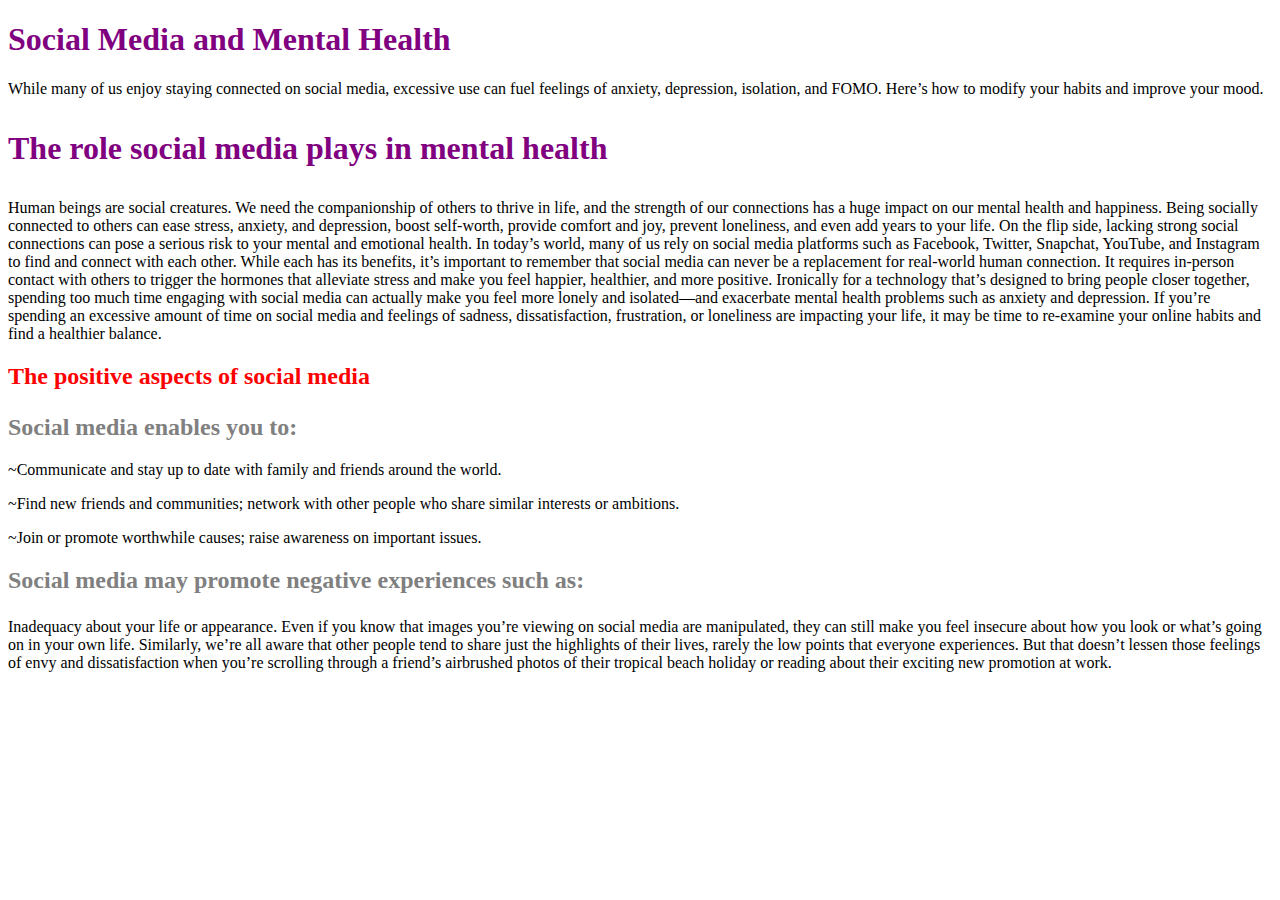
<file: Blogs.html>
<!DOCTYPE html>

<html>

<head>

</head>

<body>

<h1>  <FONT COLOR = "purple">Social Media and Mental Health </FONT COLOR></h1>

<article> 

<head>While many of us enjoy staying connected on social media, excessive use can fuel feelings of anxiety, depression, isolation, and FOMO. Here’s how to modify your habits and improve your mood.</article>

</head>

<h1><p><FONT COLOR = "PURPLE"> The role social media plays in mental health</FONT COLOR> </p></h1>

<p> Human beings are social creatures. We need the companionship of others to thrive in life, and the strength of our connections has a huge impact on our mental health and happiness. Being socially connected to others can ease stress, anxiety, and depression, boost self-worth, provide comfort and joy, prevent loneliness, and even add years to your life. On the flip side, lacking strong social connections can pose a serious risk to your mental and emotional health. In today’s world, many of us rely on social media platforms such as Facebook, Twitter, Snapchat, YouTube, and Instagram to find and connect with each other. While each has its benefits, it’s important to remember that social media can never be a replacement for real-world human connection. It requires in-person contact with others to trigger the hormones that alleviate stress and make you feel happier, healthier, and more positive. Ironically for a technology that’s designed to bring people closer together, spending too much time engaging with social media can actually make you feel more lonely and isolated—and exacerbate mental health problems such as anxiety and depression. If you’re spending an excessive amount of time on social media and feelings of sadness, dissatisfaction, frustration, or loneliness are impacting your life, it may be time to re-examine your online habits and find a healthier balance.  

<p> <h2><FONT COLOR = "red" >The positive aspects of social media </FONT COLOR> </p></h2>

<p><h2>  <FONT COLOR = "GRAY" >Social media enables you to:</h2> </FONT COLOR>

<p>

<p>~Communicate and stay up to date with family and friends around the world.</p>

<p>~Find new friends and communities; network with other people who share similar interests or ambitions.</p>

<p>~Join or promote worthwhile causes; raise awareness on important issues.</p>

<p> <h2><FONT COLOR = "gray"> Social media may promote negative experiences such as:</p> </h2></FONT COLOR>

<p> Inadequacy about your life or appearance. Even if you know that images you’re viewing on social media are manipulated, they can still make you feel insecure about how you look or what’s going on in your own life. Similarly, we’re all aware that other people tend to share just the highlights of their lives, rarely the low points that everyone experiences. But that doesn’t lessen those feelings of envy and dissatisfaction when you’re scrolling through a friend’s airbrushed photos of their tropical beach holiday or reading about their exciting new promotion at work.</p>
</file>
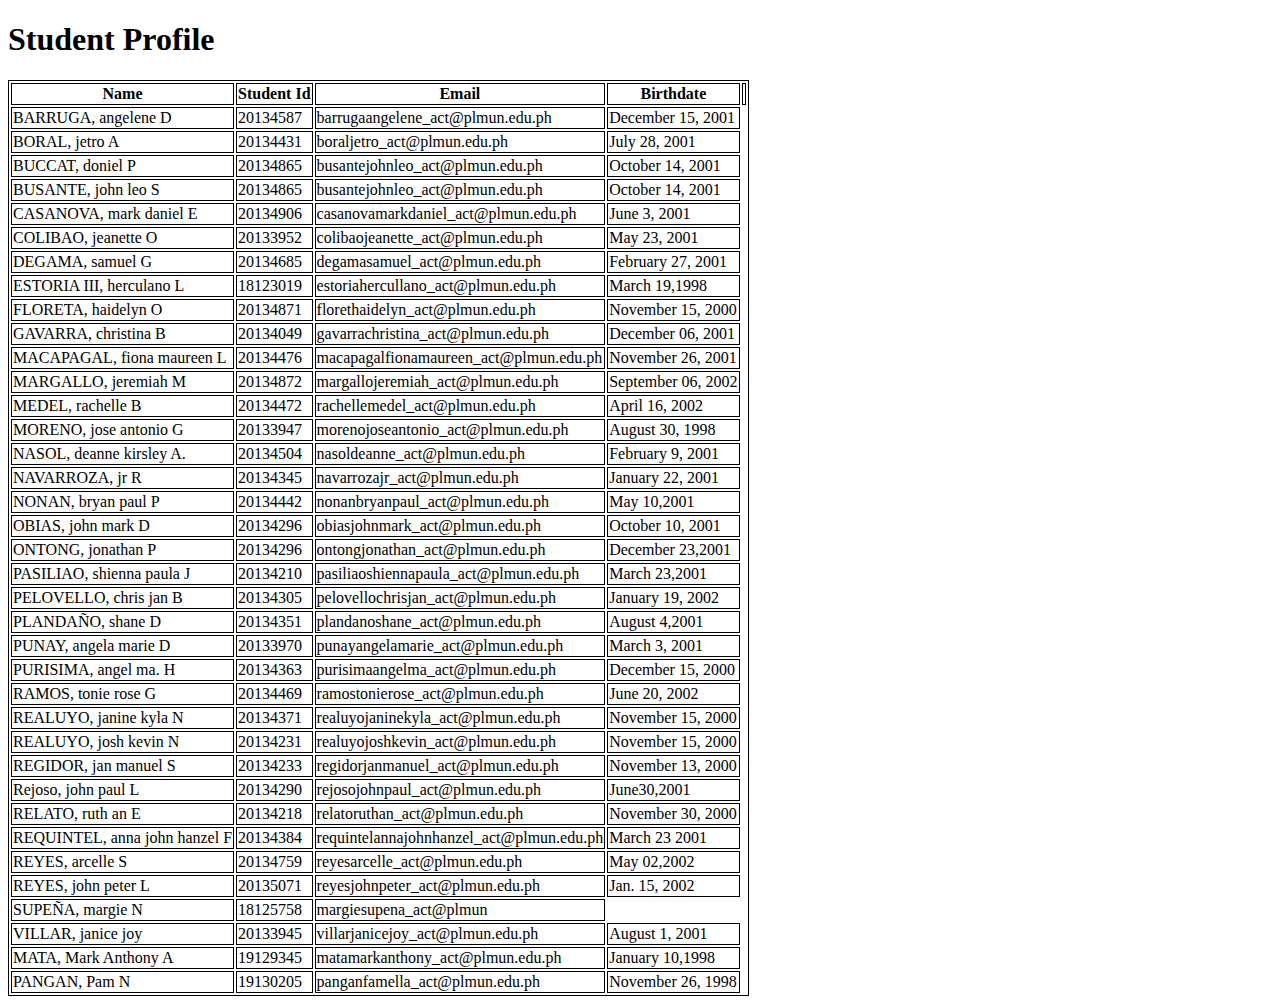
<file: people.html>
<!DOCTYPE html>
<html>
<style>
table, th, td {
  border:1px solid black;
}
</style>
<body>

<!DOCTYPE html>
<html>
<head>
<h1>Student Profile</h1>
</head>
<body>

<table class="my_table">

  <tr>
      <th>Name</th>
      <th>Student Id</th>
      <th>Email</th>
      <th> Birthdate </th>
		<th></th>
	</tr>
	<tr>
		<td>BARRUGA, angelene D</td>
		<td>20134587</td>
		<td>barrugaangelene_act@plmun.edu.ph</td>
		<td>December 15, 2001</td>
	</tr>
	<tr>
		<td>BORAL, jetro A</td>
		<td>20134431 </td>
		<td>boraljetro_act@plmun.edu.ph</td>
		<td>July 28, 2001</td>
	</tr>
	<tr>
		<td>BUCCAT, doniel P</td>
		<td>20134865</td>
		<td>busantejohnleo_act@plmun.edu.ph</td>
		<td>October 14, 2001</td>
	</tr>
   <tr>
		<td>BUSANTE, john leo S</td>
		<td>20134865  </td>
		<td>busantejohnleo_act@plmun.edu.ph </td>
		<td>October 14, 2001</td>
	</tr>
  <tr>
		<td>CASANOVA, mark daniel E</td>
		<td>20134906</td>
		<td>casanovamarkdaniel_act@plmun.edu.ph  </td>
		<td>June 3, 2001 </td>
	 </tr>
    <tr>
		<td>COLIBAO, jeanette O</td>
		<td>20133952</td>
		<td>colibaojeanette_act@plmun.edu.ph</td>
		<td>May 23, 2001</td>
   </tr>
  <tr>
		<td>DEGAMA, samuel G</td>
		<td>20134685</td>
		<td>degamasamuel_act@plmun.edu.ph</td>
		<td>February 27, 2001</td>
	 </tr>
    <tr>
		<td>ESTORIA III, herculano L</td>
		<td>18123019</td>
		<td>estoriahercullano_act@plmun.edu.ph</td>
		<td>March 19,1998</td>
	 </tr>
   <tr>
		<td>FLORETA, haidelyn O</td>
		<td>20134871</td>
		<td>florethaidelyn_act@plmun.edu.ph</td>
		<td> November 15, 2000</td>
	 </tr>
   <tr>
		<td>GAVARRA, christina B</td>
		<td>20134049</td>
		<td>gavarrachristina_act@plmun.edu.ph</td>
		<td>December 06, 2001</td>
	 </tr>
   <tr>
		<td>MACAPAGAL, fiona maureen L</td>
		<td>20134476 </td>		
		<td>macapagalfionamaureen_act@plmun.edu.ph</td>
		<td>November 26, 2001</td>
	 </tr>
    <tr>
		<td>MARGALLO, jeremiah M</td>
		<td>20134872</td>	
		<td>margallojeremiah_act@plmun.edu.ph</td>
		<td>September 06, 2002</td>
	 </tr>
    <tr>
		<td>MEDEL, rachelle B</td>
		<td>20134472</td>	
		<td>rachellemedel_act@plmun.edu.ph</td>
		<td>April 16, 2002</td>
	 </tr>
    <tr>
		<td>MORENO, jose antonio G</td>
		<td>20133947</td>
		<td>morenojoseantonio_act@plmun.edu.ph</td>
		<td>August 30, 1998</td>
	 </tr>
	<tr>
		<td>NASOL, deanne kirsley A.</td>
		<td>20134504</td>
		<td>nasoldeanne_act@plmun.edu.ph</td>
		<td>February 9, 2001</td>
	 </tr>
	<tr>
		<td>NAVARROZA, jr R</td>
		<td>20134345</td>
		<td>navarrozajr_act@plmun.edu.ph</td>
		<td>January 22, 2001</td>
	  </tr>
   <tr>
		<td>NONAN, bryan paul P</td>
		<td>20134442</td>
		<td>nonanbryanpaul_act@plmun.edu.ph</td>
		<td>May 10,2001</td>
	 </tr>
    <tr>
		<td>OBIAS, john mark D</td>
		<td>20134296</td>
		<td>obiasjohnmark_act@plmun.edu.ph</td>
		<td>October 10, 2001</td>
	 </tr>
   <tr>
		<td>ONTONG, jonathan P</td>
		<td>20134296</td>
		<td>ontongjonathan_act@plmun.edu.ph</td>
		<td>December 23,2001</td>
	 </tr>
      <tr>
		<td>PASILIAO, shienna paula J</td>
		<td>20134210</td>
		<td>pasiliaoshiennapaula_act@plmun.edu.ph</td>
		<td>March 23,2001</td>
	 </tr>
	<tr>
		<td>PELOVELLO, chris jan B</td>
		<td> 20134305</td>
		<td>pelovellochrisjan_act@plmun.edu.ph</td>
		<td>January 19, 2002</td>
	 </tr>
       <tr>
		<td>PLANDAÑO, shane D</td>
		<td>20134351</td>
		<td>plandanoshane_act@plmun.edu.ph</td>
		<td>August 4,2001</td>
	 </tr>
      <tr>
		<td>PUNAY, angela marie D</td>
		<td>20133970</td>
		<td>punayangelamarie_act@plmun.edu.ph</td>
		<td> March 3, 2001</td>
	 </tr>
   <tr>
		<td>PURISIMA, angel ma. H</td>
		<td>20134363</td>
		<td>purisimaangelma_act@plmun.edu.ph </td>
		<td>December 15, 2000</td>
	 </tr>
   <tr>
		<td>RAMOS, tonie rose G</td>
		<td>20134469</td>
		<td>ramostonierose_act@plmun.edu.ph</td>
		<td>June 20, 2002</td>
	 </tr>
     <tr>
		<td>REALUYO, janine kyla N</td>
		<td>20134371</td>
		<td>realuyojaninekyla_act@plmun.edu.ph</td>
		<td>November 15, 2000</td>
	 </tr>
    <tr>
		<td>REALUYO, josh kevin  N</td>
		<td>20134231</td>
		<td>realuyojoshkevin_act@plmun.edu.ph</td>
		<td>November 15, 2000</td>
	 </tr>
     <tr>
		<td>REGIDOR, jan manuel S</td>
		<td>20134233</td>
		<td>regidorjanmanuel_act@plmun.edu.ph</td>
		<td>November 13, 2000</td>
	 <tr>
		<td>Rejoso, john paul L</td>
		<td>20134290</td>
		<td>rejosojohnpaul_act@plmun.edu.ph</td>
		<td>June30,2001</td>
	 </tr>
	 </tr>
     <tr>
		<td>RELATO, ruth an E</td>
		<td>20134218</td>
		<td>relatoruthan_act@plmun.edu.ph</td>
		<td>November 30, 2000</td>
	 </tr>
     <tr>
		<td>REQUINTEL, anna john hanzel F</td>
		<td>20134384</td>
		<td>requintelannajohnhanzel_act@plmun.edu.ph</td>
		<td>March 23 2001</td>
	 </tr>
  <tr>
		<td>REYES, arcelle S</td>
		<td>20134759</td>
		<td>reyesarcelle_act@plmun.edu.ph</td>
		<td>May 02,2002</td>
	 </tr>
     <tr>
		<td>REYES, john peter L</td>
		<td>20135071</td>
		<td>reyesjohnpeter_act@plmun.edu.ph</td>
		<td>Jan. 15, 2002</td>
		 </tr>
	 </tr>
	 <td>SUPEÑA, margie N</td>
	 <td> 18125758</td>
	<td> margiesupena_act@plmun

</tr>
	 </tr>
  <td>VILLAR, janice joy </td>
<td>20133945 </td>
<td>villarjanicejoy_act@plmun.edu.ph </td>
<td> August 1, 2001</td>
 </tr>
	 </tr>
	<td> MATA, Mark Anthony  A</td>
	<td> 19129345 </td>
	<td> matamarkanthony_act@plmun.edu.ph </td>
	 <td>January 10,1998</td>
 </tr>
	 </tr>
<td>PANGAN, Pam N</td>
 <td>19130205</td>
<td>panganfamella_act@plmun.edu.ph</td>
<td>November 26, 1998</td>
</file>
